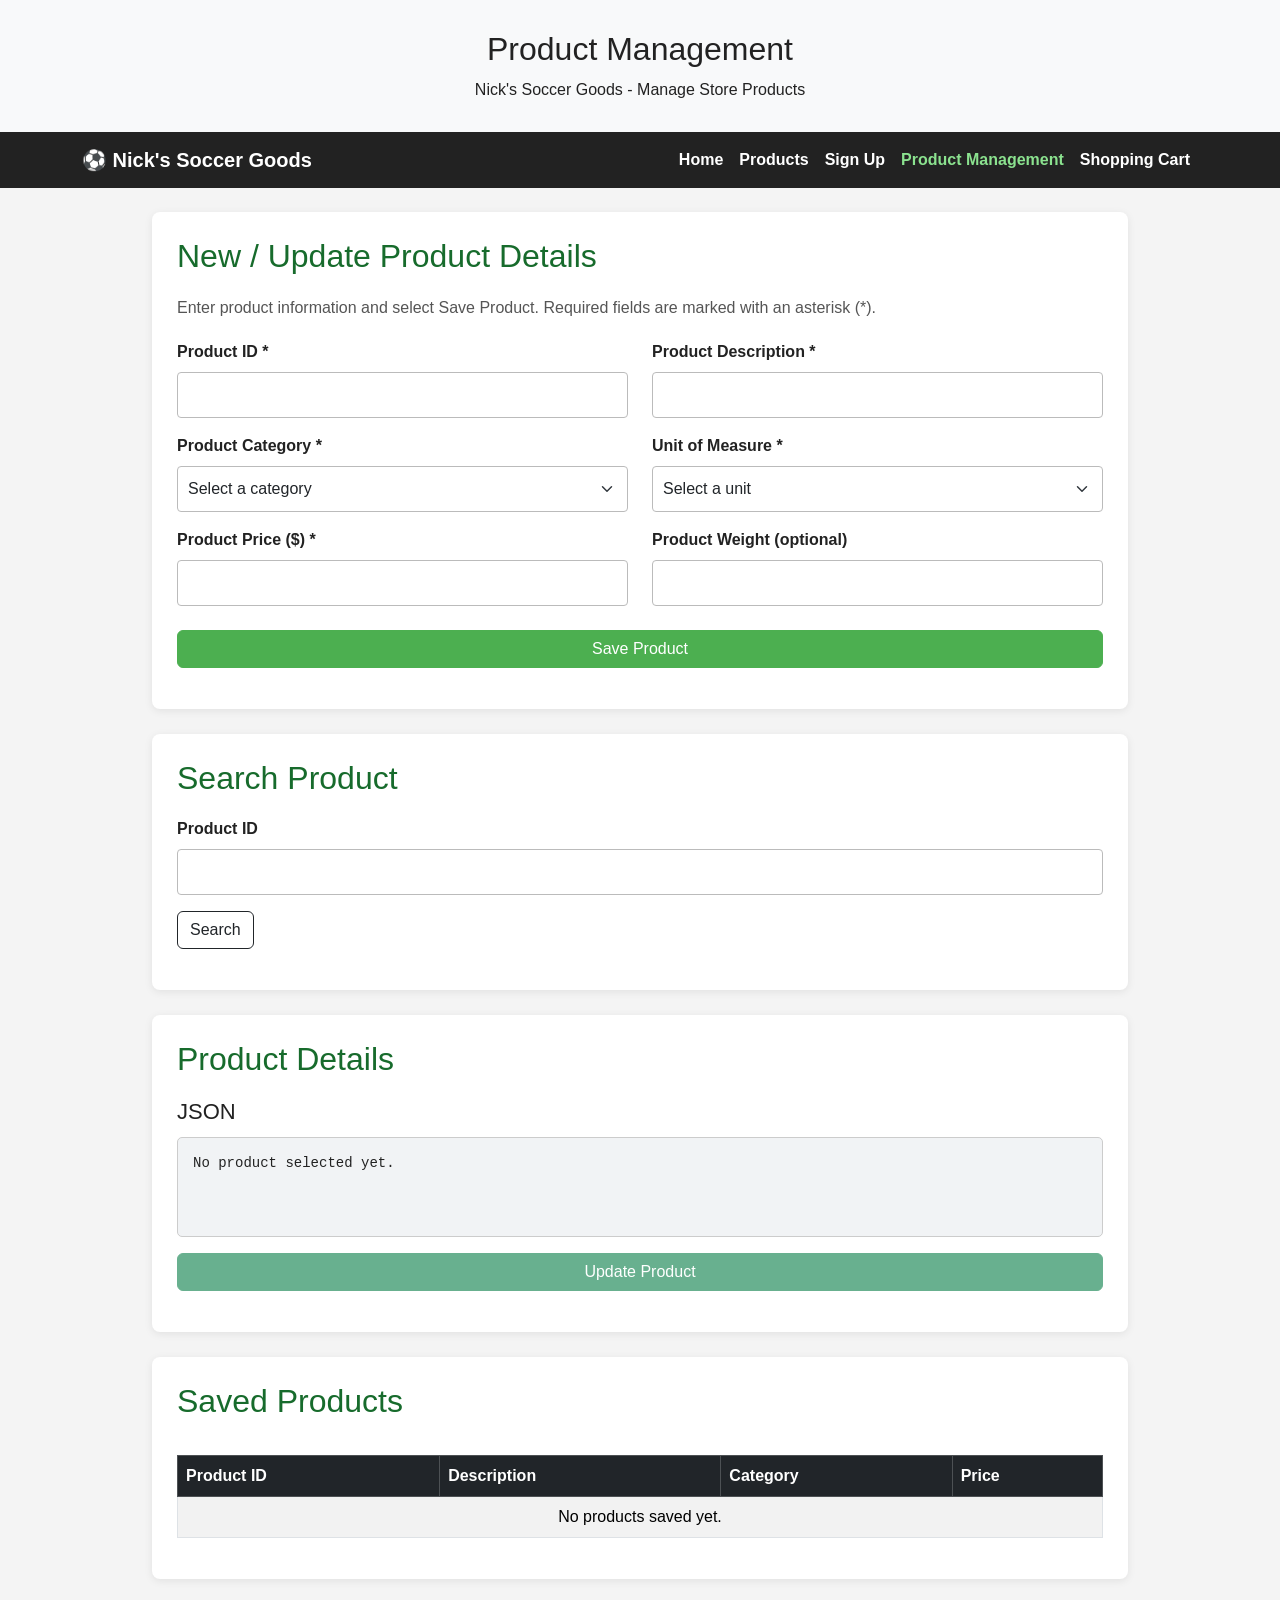
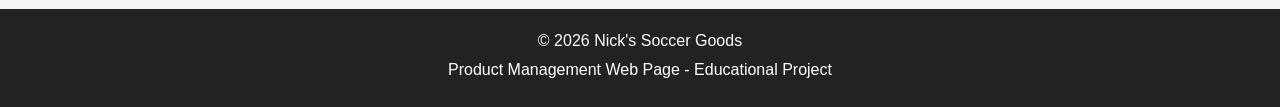
<file: product.html>
<!DOCTYPE html>
<html lang="en">

<head>
    <meta charset="UTF-8">
    <meta name="viewport" content="width=device-width, initial-scale=1.0">

    <title>Product Management - Nick's Soccer Goods</title>

    <!-- TEAM TASK 3: BOOTSTRAP
         Author: Nick Golter
         Contribution: Responsive page layout and styling.
    -->
    <link href="https://cdn.jsdelivr.net/npm/bootstrap@5.3.3/dist/css/bootstrap.min.css"
          rel="stylesheet">

    <!-- TEAM TASK 6: JQUERY
         Author: Aziz Abilkosimov
         Contribution: Product search and dynamic page behavior.
    -->
    <script src="https://code.jquery.com/jquery-3.7.1.min.js"></script>

    <!-- TEAM TASK 2: EXTERNAL CSS
         Author: Nick Golter
         Contribution: Product page presentation and responsive styling.
    -->
    <link rel="stylesheet" href="product.css">
</head>

<body>

    <!-- TEAM TASK 1: HTML STRUCTURE
         Author: Jason Mathew
         Contribution: Page structure, header, navigation, and sections.
    -->
    <header class="page-header">
        <div class="container">
            <h1>Product Management</h1>
            <p>Nick's Soccer Goods - Manage Store Products</p>
        </div>
    </header>

    <nav class="navbar navbar-expand-lg navbar-dark">
        <div class="container">

            <a class="navbar-brand" href="index.html">
                ⚽ Nick's Soccer Goods
            </a>

            <button class="navbar-toggler"
                    type="button"
                    data-bs-toggle="collapse"
                    data-bs-target="#navbarNav"
                    aria-controls="navbarNav"
                    aria-expanded="false"
                    aria-label="Toggle navigation">
                <span class="navbar-toggler-icon"></span>
            </button>

            <div class="collapse navbar-collapse" id="navbarNav">
                <ul class="navbar-nav ms-auto">

                    <li class="nav-item">
                        <a class="nav-link" href="index.html">Home</a>
                    </li>

                    <li class="nav-item">
                        <a class="nav-link" href="index.html#products">Products</a>
                    </li>

                    <li class="nav-item">
                        <a class="nav-link" href="signup.html">Sign Up</a>
                    </li>

                    <li class="nav-item">
                        <a class="nav-link active"
                           href="product.html"
                           aria-current="page">Product Management</a>
                    </li>

                    <li class="nav-item">
                        <a class="nav-link" href="shoppingcart.html">Shopping Cart</a>
                    </li>

                </ul>
            </div>
        </div>
    </nav>

    <main class="container my-4">

        <!-- TEAM TASK 1: PRODUCT FORM STRUCTURE
             Author: Jason Mathew

             TEAM TASK 2: FORM STYLING
             Author: Nick Golter

             TEAM TASK 4: FIELD VALIDATION
             Author: Aziz Abilkosimov
        -->
        <section class="product-section">

            <h2>New / Update Product Details</h2>

            <p class="section-description">
                Enter product information and select Save Product.
                Required fields are marked with an asterisk (*).
            </p>

            <form id="productForm" novalidate>

                <div class="row">

                    <div class="col-md-6 mb-3">
                        <label for="productId" class="form-label">
                            Product ID *
                        </label>

                        <input type="text"
                               class="form-control"
                               id="productId"
                               name="productId"
                               required>

                        <div class="invalid-feedback">
                            Product ID is required.
                        </div>
                    </div>

                    <div class="col-md-6 mb-3">
                        <label for="productDesc" class="form-label">
                            Product Description *
                        </label>

                        <input type="text"
                               class="form-control"
                               id="productDesc"
                               name="productDesc"
                               required>

                        <div class="invalid-feedback">
                            Product description is required.
                        </div>
                    </div>

                    <div class="col-md-6 mb-3">
                        <label for="productCategory" class="form-label">
                            Product Category *
                        </label>

                        <select class="form-select"
                                id="productCategory"
                                name="productCategory"
                                required>

                            <option value="">Select a category</option>
                            <option value="Men's Clothing">Men's Clothing</option>
                            <option value="Women's Clothing">Women's Clothing</option>
                            <option value="Youth Clothing">Youth Clothing</option>
                            <option value="Footwear">Footwear</option>
                            <option value="Equipment">Equipment</option>
                            <option value="Accessories">Accessories</option>

                        </select>

                        <div class="invalid-feedback">
                            Please select a category.
                        </div>
                    </div>

                    <div class="col-md-6 mb-3">
                        <label for="productUOM" class="form-label">
                            Unit of Measure *
                        </label>

                        <select class="form-select"
                                id="productUOM"
                                name="productUOM"
                                required>

                            <option value="">Select a unit</option>
                            <option value="Piece">Piece</option>
                            <option value="Pair">Pair</option>
                            <option value="Set">Set</option>
                            <option value="Dozen">Dozen</option>
                            <option value="Box">Box</option>

                        </select>

                        <div class="invalid-feedback">
                            Please select a unit.
                        </div>
                    </div>

                    <div class="col-md-6 mb-3">
                        <label for="productPrice" class="form-label">
                            Product Price ($) *
                        </label>

                        <input type="number"
                               class="form-control"
                               id="productPrice"
                               name="productPrice"
                               min="0.01"
                               max="999999999"
                               step="0.01"
                               required>

                        <div class="invalid-feedback">
                            Enter a price greater than zero with up to two decimal places.
                        </div>
                    </div>

                    <div class="col-md-6 mb-3">
                        <label for="productWeight" class="form-label">
                            Product Weight (optional)
                        </label>

                        <input type="number"
                               class="form-control"
                               id="productWeight"
                               name="productWeight"
                               min="0"
                               max="999999999"
                               step="any">

                        <div class="invalid-feedback">
                            Weight must be a non-negative number.
                        </div>
                    </div>

                </div>

                <div class="d-grid mt-2">
                    <button type="submit" class="btn btn-success">
                        Save Product
                    </button>
                </div>

                <div id="formMessage"
                     class="mt-3"
                     role="status"
                     aria-live="polite"></div>

            </form>
        </section>

        <!-- TEAM TASK 6: JQUERY PRODUCT SEARCH
             Author: Aziz Abilkosimov
        -->
        <section class="product-section">

            <h2>Search Product</h2>

            <form id="searchForm">

                <div class="mb-3">
                    <label for="searchProductId" class="form-label">
                        Product ID
                    </label>

                    <input type="text"
                           class="form-control"
                           id="searchProductId"
                           required>
                </div>

                <button type="submit" class="btn btn-outline-dark">
                    Search
                </button>

            </form>

            <div id="searchMessage"
                 class="mt-3"
                 role="status"
                 aria-live="polite"></div>

        </section>

        <!-- TEAM TASK 5: JSON PRODUCT DOCUMENT
             Author: Kevin Mathew
        -->
        <section class="product-section">

            <h2>Product Details</h2>

            <h3>JSON</h3>

            <pre id="jsonOutput" class="json-output">No product selected yet.</pre>

            <div class="d-grid mt-3">
                <button type="button"
                        id="updateButton"
                        class="btn btn-success"
                        disabled>
                    Update Product
                </button>
            </div>

            <div id="updateMessage"
                 class="mt-3"
                 role="status"
                 aria-live="polite"></div>

        </section>

        <!-- TEAM TASK 4: SAVED PRODUCTS TABLE
             Author: Aziz Abilkosimov
        -->
        <section class="product-section">

            <h2>Saved Products</h2>

            <div class="table-responsive">

                <table class="table table-striped table-bordered">

                    <thead class="table-dark">
                        <tr>
                            <th>Product ID</th>
                            <th>Description</th>
                            <th>Category</th>
                            <th>Price</th>
                        </tr>
                    </thead>

                    <tbody id="productTableBody">
                        <tr>
                            <td colspan="4" class="text-center">
                                No products saved yet.
                            </td>
                        </tr>
                    </tbody>

                </table>

            </div>
        </section>

    </main>

    <footer class="page-footer">
        <p>&copy; 2026 Nick's Soccer Goods</p>
        <p>Product Management Web Page - Educational Project</p>
    </footer>

    <script src="https://cdn.jsdelivr.net/npm/bootstrap@5.3.3/dist/js/bootstrap.bundle.min.js"></script>

    <!-- TEAM TASK 4: JAVASCRIPT
         Author: Aziz Abilkosimov
         Contribution: Validation, save, search, and update behavior.
    -->
    <script>
        $(document).ready(function () {

            let currentProductId = null;

            // Use the same storage key as shoppingcart.html.
            function getProducts() {
                try {
                    const saved = localStorage.getItem("soccerProducts");
                    const products = saved ? JSON.parse(saved) : {};

                    if (!products ||
                        typeof products !== "object" ||
                        Array.isArray(products)) {
                        return {};
                    }

                    return products;

                } catch (error) {
                    console.error("Error reading products:", error);
                    return {};
                }
            }

            function storeProducts(products) {
                try {
                    localStorage.setItem(
                        "soccerProducts",
                        JSON.stringify(products)
                    );

                    return true;

                } catch (error) {
                    showMessage(
                        "#formMessage",
                        "Products could not be saved in this browser.",
                        "danger"
                    );

                    return false;
                }
            }

            function showMessage(selector, message, type) {
                $(selector)
                    .removeClass("text-success text-danger text-warning")
                    .addClass("text-" + type)
                    .text(message);
            }

            function getProductFromForm() {
                const product = {
                    productId: $("#productId").val().trim(),
                    productDesc: $("#productDesc").val().trim(),
                    productCategory: $("#productCategory").val(),
                    productUOM: $("#productUOM").val(),
                    productPrice: Number(
                        Number($("#productPrice").val()).toFixed(2)
                    )
                };

                const weight = $("#productWeight").val().trim();

                if (weight !== "") {
                    product.productWeight = Number(weight);
                }

                return product;
            }

            function displayProduct(product) {
                $("#jsonOutput").text(
                    JSON.stringify(product, null, 4)
                );
            }

            // Correctly render the saved products table.
            function renderProductTable() {
                const products = getProducts();
                const ids = Object.keys(products);
                const $tableBody = $("#productTableBody");

                $tableBody.empty();

                if (ids.length === 0) {
                    $tableBody.append(
                        $("<tr>").append(
                            $("<td>", {
                                colspan: 4,
                                class: "text-center"
                            }).text("No products saved yet.")
                        )
                    );

                    return;
                }

                ids.sort().forEach(function (id) {
                    const product = products[id];
                    const $row = $("<tr>");

                    $row.append(
                        $("<td>").text(product.productId || id)
                    );

                    $row.append(
                        $("<td>").text(product.productDesc || "")
                    );

                    $row.append(
                        $("<td>").text(product.productCategory || "")
                    );

                    $row.append(
                        $("<td>").text(
                            "$" + Number(product.productPrice).toFixed(2)
                        )
                    );

                    // Fixed: append the row using the correct variable names.
                    tableBody.append(row);
                });
            }

            function validateRequiredText(id) {
                const $field = $("#" + id);
                const valid = $field.val().trim() !== "";

                $field.toggleClass("is-invalid", !valid);

                return valid;
            }

            function validateRequiredSelect(id) {
                const $field = $("#" + id);
                const valid = $field.val() !== "";

                $field.toggleClass("is-invalid", !valid);

                return valid;
            }

            function validatePrice() {
                const $field = $("#productPrice");
                const value = $field.val().trim();
                const price = Number(value);

                const valid =
                    value !== "" &&
                    Number.isFinite(price) &&
                    price > 0 &&
                    price <= 999999999 &&
                    /^\d+(\.\d{1,2})?$/.test(value);

                $field.toggleClass("is-invalid", !valid);

                return valid;
            }

            function validateWeight() {
                const $field = $("#productWeight");
                const value = $field.val().trim();

                const valid =
                    value === "" ||
                    (
                        Number.isFinite(Number(value)) &&
                        Number(value) >= 0 &&
                        Number(value) <= 999999999
                    );

                $field.toggleClass("is-invalid", !valid);

                return valid;
            }

            function validateProductForm() {
                const validId = validateRequiredText("productId");
                const validDescription = validateRequiredText("productDesc");
                const validCategory = validateRequiredSelect("productCategory");
                const validUOM = validateRequiredSelect("productUOM");
                const validPrice = validatePrice();
                const validWeight = validateWeight();

                return validId &&
                    validDescription &&
                    validCategory &&
                    validUOM &&
                    validPrice &&
                    validWeight;
            }

            $("#productForm input, #productForm select").on(
                "input change",
                function () {
                    $(this).removeClass("is-invalid");
                    $("#formMessage").text("");
                }
            );

            // Save a new product or replace an existing product with the same ID.
            $("#productForm").on("submit", function (event) {
                event.preventDefault();

                if (!validateProductForm()) {
                    showMessage(
                        "#formMessage",
                        "Please correct the highlighted fields.",
                        "danger"
                    );

                    return;
                }

                const product = getProductFromForm();
                const products = getProducts();
                const id = product.productId;

                const alreadyExists =
                    Object.prototype.hasOwnProperty.call(products, id);

                products[id] = product;

                if (!storeProducts(products)) {
                    return;
                }

                currentProductId = id;

                displayProduct(product);

                $("#updateButton").prop("disabled", false);

                showMessage(
                    "#formMessage",
                    alreadyExists
                        ? "Product saved. The existing product was replaced."
                        : "Product saved successfully.",
                    "success"
                );

                $("#updateMessage").text("");

                renderProductTable();
            });

            // Search for a product using its exact ID.
            $("#searchForm").on("submit", function (event) {
                event.preventDefault();

                const id = $("#searchProductId").val().trim();
                const products = getProducts();

                if (id === "") {
                    showMessage(
                        "#searchMessage",
                        "Enter a Product ID.",
                        "danger"
                    );

                    return;
                }

                if (!Object.prototype.hasOwnProperty.call(products, id)) {
                    currentProductId = null;

                    $("#updateButton").prop("disabled", true);

                    showMessage(
                        "#searchMessage",
                        "No product found with that ID.",
                        "danger"
                    );

                    $("#updateMessage").text("");

                    return;
                }

                const product = products[id];

                $("#productId").val(product.productId);
                $("#productDesc").val(product.productDesc);
                $("#productCategory").val(product.productCategory);
                $("#productUOM").val(product.productUOM);

                $("#productPrice").val(
                    Number(product.productPrice).toFixed(2)
                );

                $("#productWeight").val(
                    product.productWeight === undefined
                        ? ""
                        : product.productWeight
                );

                $("#productForm .is-invalid").removeClass("is-invalid");

                currentProductId = id;

                displayProduct(product);

                $("#updateButton").prop("disabled", false);

                showMessage(
                    "#searchMessage",
                    "Product found. Edit the details and select Update Product.",
                    "success"
                );

                $("#formMessage").text("");
                $("#updateMessage").text("");
            });

            // Update an existing product.
            $("#updateButton").on("click", function () {
                if (currentProductId === null) {
                    showMessage(
                        "#updateMessage",
                        "Search for a saved product before updating.",
                        "danger"
                    );

                    return;
                }

                if (!validateProductForm()) {
                    showMessage(
                        "#updateMessage",
                        "Correct the highlighted fields before updating.",
                        "danger"
                    );

                    return;
                }

                const product = getProductFromForm();
                const products = getProducts();

                if (!Object.prototype.hasOwnProperty.call(
                    products,
                    currentProductId
                )) {
                    showMessage(
                        "#updateMessage",
                        "The original product could not be found. Search again.",
                        "danger"
                    );

                    return;
                }

                const newId = product.productId;

                if (
                    newId !== currentProductId &&
                    Object.prototype.hasOwnProperty.call(products, newId)
                ) {
                    showMessage(
                        "#updateMessage",
                        "That Product ID already belongs to another product.",
                        "danger"
                    );

                    return;
                }

                delete products[currentProductId];

                products[newId] = product;

                if (!storeProducts(products)) {
                    return;
                }

                currentProductId = newId;

                $("#searchProductId").val(newId);

                displayProduct(product);
                renderProductTable();

                showMessage(
                    "#updateMessage",
                    "Product updated successfully.",
                    "success"
                );

                showMessage(
                    "#formMessage",
                    "The product changes have been saved.",
                    "success"
                );
            });

            // Display products already saved in this browser.
            renderProductTable();
        });
    </script>

</body>
</html>
</file>
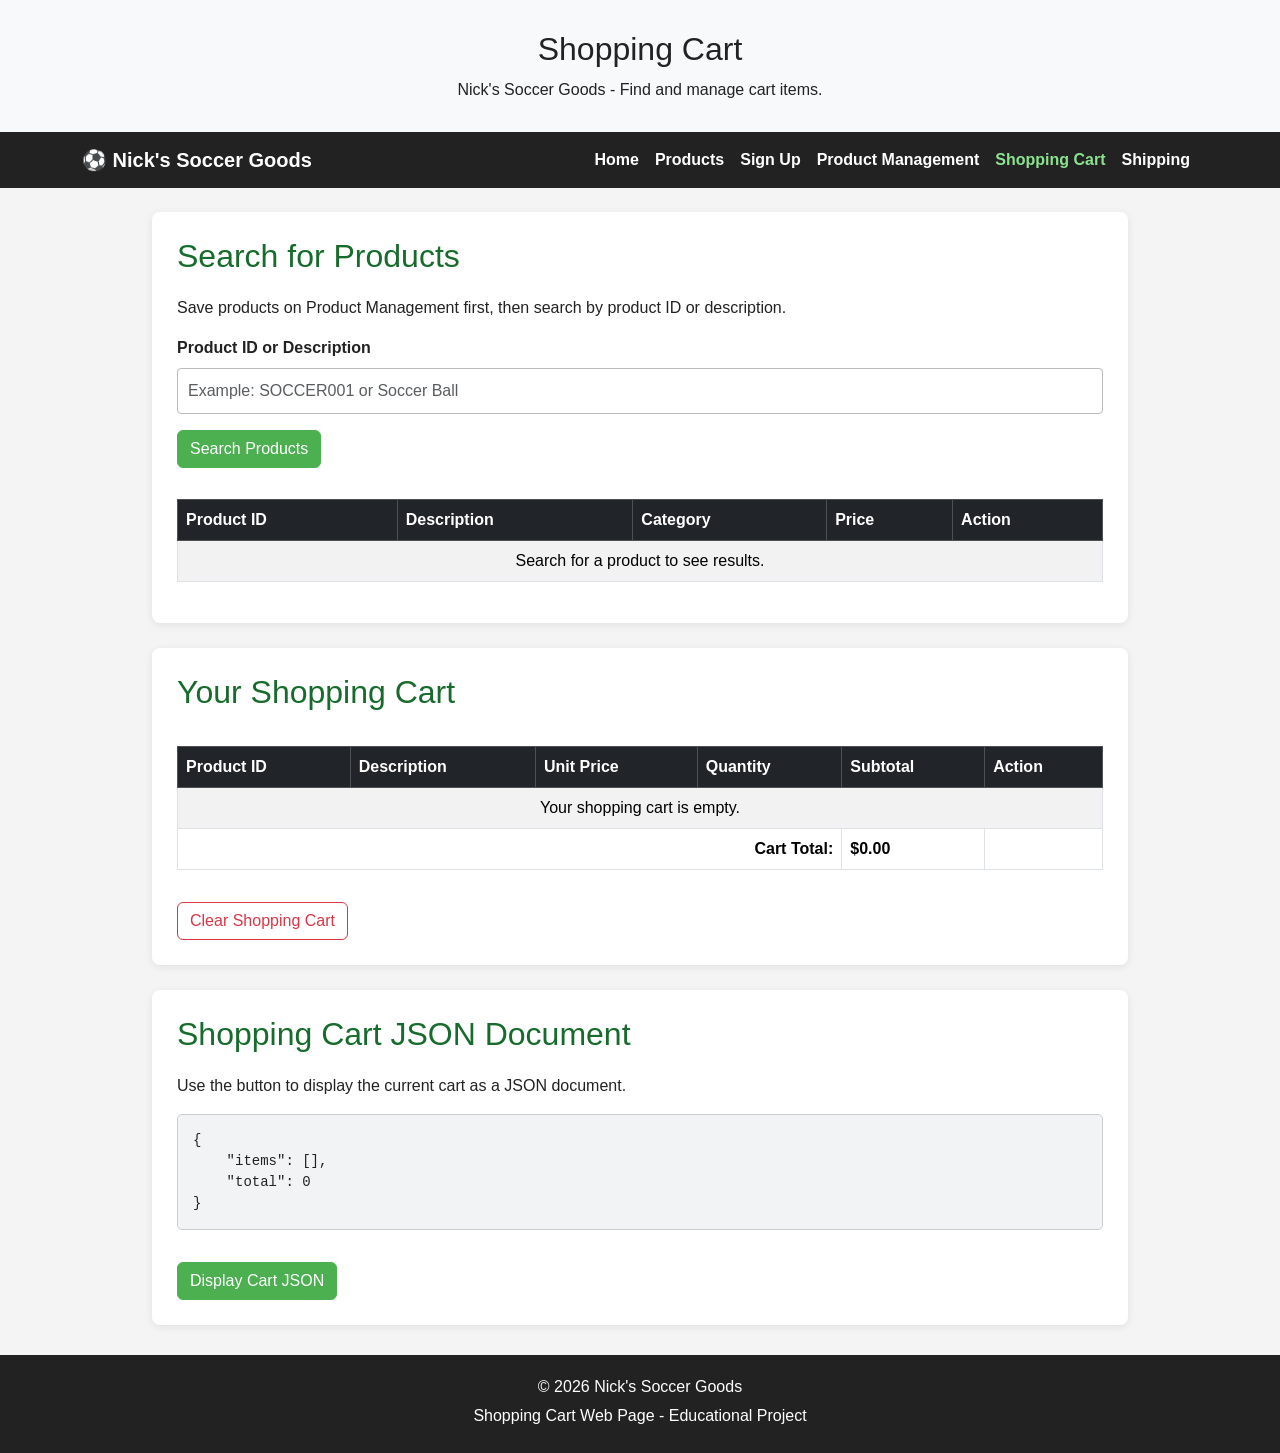
<file: shoppingcart.html>
<!DOCTYPE html>
<html lang="en">
<head>
   <meta charset="UTF-8">
   <meta name="viewport" content="width=device-width, initial-scale=1.0">
   <title>Shopping Cart - Nick's Soccer Goods</title>


   <!-- TEAM TASK 1: HTML STRUCTURE AND NAVIGATION
        Author: Jason Mathew
   -->


   <!-- TEAM TASK 2 AND 3: CSS AND BOOTSTRAP
        Author: Nick Golter
   -->
   <link href="https://cdn.jsdelivr.net/npm/bootstrap@5.3.3/dist/css/bootstrap.min.css"
         rel="stylesheet">
   <link rel="stylesheet" href="product.css">


   <!-- TEAM TASK 6: JQUERY PRODUCT SEARCH
        Author: Aziz Abilkosimov
   -->
   <script src="https://code.jquery.com/jquery-3.7.1.min.js"></script>


   <style>
       .cart-section {
           background: white;
           padding: 25px;
           margin-bottom: 25px;
           border-radius: 8px;
           box-shadow: 0 2px 8px rgba(0, 0, 0, 0.08);
       }


       .cart-section h2 {
           color: #176b2c;
           margin-bottom: 20px;
       }


       .cart-json {
           background: #f1f3f5;
           border: 1px solid #ccc;
           border-radius: 5px;
           padding: 15px;
           white-space: pre-wrap;
           overflow-wrap: anywhere;
           font-family: Consolas, "Courier New", monospace;
           font-size: 14px;
           min-height: 80px;
       }


       @media (max-width: 700px) {
           .cart-section {
               padding: 18px;
           }
       }
   </style>
</head>


<body>


   <!-- TEAM TASK 1: PAGE HEADER
        Author: Jason Mathew
   -->
   <header class="page-header">
       <div class="container">
           <h1>Shopping Cart</h1>
           <p>Nick's Soccer Goods - Find and manage cart items.</p>
       </div>
   </header>


   <nav class="navbar navbar-expand-lg navbar-dark">
       <div class="container">
           <a class="navbar-brand" href="index.html">⚽ Nick's Soccer Goods</a>


           <button class="navbar-toggler" type="button"
                   data-bs-toggle="collapse"
                   data-bs-target="#navbarNav"
                   aria-controls="navbarNav"
                   aria-expanded="false"
                   aria-label="Toggle navigation">
               <span class="navbar-toggler-icon"></span>
           </button>


           <div class="collapse navbar-collapse" id="navbarNav">
               <ul class="navbar-nav ms-auto">
                   <li class="nav-item">
                       <a class="nav-link" href="index.html">Home</a>
                   </li>
                   <li class="nav-item">
                       <a class="nav-link" href="index.html#products">Products</a>
                   </li>
                   <li class="nav-item">
                       <a class="nav-link" href="signup.html">Sign Up</a>
                   </li>
                   <li class="nav-item">
                       <a class="nav-link" href="product.html">Product Management</a>
                   </li>
                   <li class="nav-item">
                       <a class="nav-link active" href="shoppingcart.html"
                          aria-current="page">Shopping Cart</a>
                   </li>
                   <!-- L9 ASSIGNMENT: SHIPPING PAGE NAVIGATION -->
                   <li class="nav-item">
                       <a class="nav-link" href="shipping.html">
                           Shipping
                       </a>
                   </li>
               </ul>
           </div>
       </div>
   </nav>


   <main class="container my-4">


       <!-- TEAM TASK 1 AND 6: PRODUCT SEARCH
            Authors: Jason Mathew and Aziz Abilkosimov
       -->
       <section class="cart-section">
           <h2>Search for Products</h2>
           <p>Save products on Product Management first, then search by product ID or description.</p>


           <form id="searchForm">
               <div class="mb-3">
                   <label for="searchTerm" class="form-label">
                       Product ID or Description
                   </label>
                   <input type="text"
                          class="form-control"
                          id="searchTerm"
                          placeholder="Example: SOCCER001 or Soccer Ball"
                          required>
               </div>


               <button type="submit" class="btn btn-success">
                   Search Products
               </button>
           </form>


           <div id="searchMessage"
                class="mt-3"
                role="status"
                aria-live="polite"></div>


           <div class="table-responsive mt-3">
               <table class="table table-striped table-bordered align-middle">
                   <thead class="table-dark">
                       <tr>
                           <th>Product ID</th>
                           <th>Description</th>
                           <th>Category</th>
                           <th>Price</th>
                           <th>Action</th>
                       </tr>
                   </thead>


                   <tbody id="searchResults">
                       <tr>
                           <td colspan="5" class="text-center">
                               Search for a product to see results.
                           </td>
                       </tr>
                   </tbody>
               </table>
           </div>
       </section>


       <!-- TEAM TASK 1 AND 4: SHOPPING CART
            Authors: Jason Mathew and Aziz Abilkosimov
       -->
       <section class="cart-section">
           <h2>Your Shopping Cart</h2>


           <div class="table-responsive">
               <table class="table table-striped table-bordered align-middle">
                   <thead class="table-dark">
                       <tr>
                           <th>Product ID</th>
                           <th>Description</th>
                           <th>Unit Price</th>
                           <th>Quantity</th>
                           <th>Subtotal</th>
                           <th>Action</th>
                       </tr>
                   </thead>


                   <tbody id="cartTableBody">
                       <tr>
                           <td colspan="6" class="text-center">
                               Your shopping cart is empty.
                           </td>
                       </tr>
                   </tbody>


                   <tfoot>
                       <tr>
                           <th colspan="4" class="text-end">Cart Total:</th>
                           <th id="cartTotal">$0.00</th>
                           <th></th>
                       </tr>
                   </tfoot>
               </table>
           </div>


           <div id="cartMessage"
                class="mt-3"
                role="status"
                aria-live="polite"></div>


           <button type="button"
                   id="clearCartButton"
                   class="btn btn-outline-danger">
               Clear Shopping Cart
           </button>
       </section>


       <!-- TEAM TASK 5: JSON SHOPPING CART DOCUMENT
            Author: Kevin Mathew
       -->
       <section class="cart-section">
           <h2>Shopping Cart JSON Document</h2>
           <p>Use the button to display the current cart as a JSON document.</p>


           <pre id="cartJsonOutput" class="cart-json">{
   "items": [],
   "total": 0
}</pre>


           <button type="button"
                   id="refreshJsonButton"
                   class="btn btn-success mt-3">
               Display Cart JSON
           </button>
       </section>


       <!-- TEAM TASK 7: AJAX TRANSPORT
            Author: Aziz Abilkosimov
            The Node.js REST API will be integrated in a later assignment.
       -->


   </main>


   <footer class="page-footer">
       <p>&copy; 2026 Nick's Soccer Goods</p>
       <p>Shopping Cart Web Page - Educational Project</p>
   </footer>


   <script src="https://cdn.jsdelivr.net/npm/bootstrap@5.3.3/dist/js/bootstrap.bundle.min.js"></script>


   <!-- TEAM TASK 4, 5 AND 6: JAVASCRIPT, JSON AND JQUERY
        Authors: Aziz Abilkosimov and Kevin Mathew
   -->
   <script>
       $(document).ready(function () {


           // Read products saved by the Product Management page.
           function getProducts() {
               try {
                   const saved = localStorage.getItem("soccerProducts");
                   const products = saved ? JSON.parse(saved) : {};


                   if (!products || typeof products !== "object") {
                       return {};
                   }


                   // Support an array of products if one is saved.
                   if (Array.isArray(products)) {
                       const converted = {};


                       products.forEach(function (product) {
                           if (product && product.productId) {
                               converted[String(product.productId)] = product;
                           }
                       });


                       return converted;
                   }


                   return products;
               } catch (error) {
                   console.error("Could not read saved products:", error);
                   return {};
               }
           }


           // Read the saved shopping cart.
           function getCart() {
               try {
                   const saved = localStorage.getItem("soccerCart");
                   const cart = saved ? JSON.parse(saved) : {};


                   return cart &&
                          typeof cart === "object" &&
                          !Array.isArray(cart)
                       ? cart
                       : {};
               } catch (error) {
                   console.error("Could not read shopping cart:", error);
                   return {};
               }
           }


           // Save the shopping cart.
           function saveCart(cart) {
               try {
                   localStorage.setItem("soccerCart", JSON.stringify(cart));
                   return true;
               } catch (error) {
                   showMessage(
                       "#cartMessage",
                       "Could not save the cart in this browser.",
                       "danger"
                   );
                   console.error("Could not save cart:", error);
                   return false;
               }
           }


           // Display a message to the user.
           function showMessage(selector, message, type) {
               $(selector)
                   .removeClass("text-success text-danger text-warning")
                   .addClass("text-" + type)
                   .text(message);
           }


           // Format a number as a dollar amount.
           function formatPrice(value) {
               return "$" + Number(value).toFixed(2);
           }


           // Get a product ID from the product or its object key.
           function getProductId(product, key) {
               return String(product.productId || key || "");
           }


           // Search for products by ID or description.
           $("#searchForm").on("submit", function (event) {
               event.preventDefault();


               const term = $("#searchTerm").val().trim().toLowerCase();
               const products = getProducts();
               const $results = $("#searchResults");


               $results.empty();
               $("#searchMessage").text("");


               if (!term) {
                   showMessage(
                       "#searchMessage",
                       "Enter a product ID or description.",
                       "danger"
                   );
                   return;
               }


               const matches = Object.entries(products).filter(function (entry) {
                   const key = entry[0];
                   const product = entry[1];


                   if (!product || typeof product !== "object") {
                       return false;
                   }


                   const id = getProductId(product, key).toLowerCase();
                   const description = String(
                       product.productDesc || ""
                   ).toLowerCase();


                   return id.includes(term) || description.includes(term);
               });


               if (matches.length === 0) {
                   $results.append(
                       $("<tr>").append(
                           $("<td>", {
                               colspan: 5,
                               class: "text-center"
                           }).text("No matching products found.")
                       )
                   );


                   showMessage(
                       "#searchMessage",
                       "No matching products found. Check Product Management to confirm the product is saved.",
                       "warning"
                   );
                   return;
               }


               matches.forEach(function (entry) {
                   const key = entry[0];
                   const product = entry[1];
                   const id = getProductId(product, key);
                   const price = Number(product.productPrice);


                   // FIXED: use $row consistently.
                   const $row = $("<tr>");


                   row.append(("<td>").text(id));
                   $row.append(
                       $("<td>").text(product.productDesc || "")
                   );
                   $row.append(
                       $("<td>").text(product.productCategory || "")
                   );
                   $row.append(
                       $("<td>").text(
                           Number.isFinite(price) && price >= 0
                               ? formatPrice(price)
                               : "Invalid price"
                       )
                   );


                   const $button = $("<button>", {
                       type: "button",
                       class: "btn btn-success btn-sm add-to-cart"
                   })
                       .text("Add to Cart")
                       .attr("data-product-id", key);


                   $row.append(
                       ("<td>").append(button)
                   );


                   // FIXED: append $row to $results.
                   results.append(row);
               });


               showMessage(
                   "#searchMessage",
                   matches.length + " matching product(s) found.",
                   "success"
               );
           });


           // Add a product to the shopping cart.
           $("#searchResults").on("click", ".add-to-cart", function () {
               const id = String($(this).attr("data-product-id"));
               const products = getProducts();
               const cart = getCart();


               // Look up the product using its saved object key.
               if (!Object.prototype.hasOwnProperty.call(products, id)) {
                   showMessage(
                       "#cartMessage",
                       "Product not found. Search again.",
                       "danger"
                   );
                   return;
               }


               const product = products[id];
               const price = Number(product.productPrice);


               if (!Number.isFinite(price) || price < 0) {
                   showMessage(
                       "#cartMessage",
                       "This product has an invalid price.",
                       "danger"
                   );
                   return;
               }


               cart[id] = Number(cart[id] || 0) + 1;


               if (!saveCart(cart)) {
                   return;
               }


               renderCart();


               showMessage(
                   "#cartMessage",
                   (product.productDesc || id) + " added to your cart.",
                   "success"
               );
           });


           // Render the shopping cart table and calculate totals.
           function renderCart() {
               const products = getProducts();
               const cart = getCart();
               const $tableBody = $("#cartTableBody");


               $tableBody.empty();


               let total = 0;
               const validCart = {};


               Object.keys(cart).forEach(function (id) {
                   const quantity = Number(cart[id]);
                   const product = products[id];


                   if (!product ||
                       !Number.isInteger(quantity) ||
                       quantity <= 0) {
                       return;
                   }


                   const price = Number(product.productPrice);


                   if (!Number.isFinite(price) || price < 0) {
                       return;
                   }


                   validCart[id] = quantity;


                   const subtotal = Number(
                       (price * quantity).toFixed(2)
                   );


                   total += subtotal;


                   // FIXED: use $row consistently throughout.
                   const $row = $("<tr>");


                   $row.append(
                       $("<td>").text(getProductId(product, id))
                   );
                   $row.append(
                       $("<td>").text(product.productDesc || "")
                   );
                   $row.append(
                       $("<td>").text(formatPrice(price))
                   );


                   const $quantityInput = $("<input>", {
                       type: "number",
                       min: "1",
                       step: "1",
                       class: "form-control form-control-sm cart-quantity",
                       value: quantity,
                       "aria-label": "Quantity for " +
                           (product.productDesc || id)
                   }).attr("data-product-id", id);


                   $row.append(
                       ("<td>").append(quantityInput)
                   );
                   $row.append(
                       $("<td>").text(formatPrice(subtotal))
                   );


                   const $removeButton = $("<button>", {
                       type: "button",
                       class: "btn btn-outline-danger btn-sm remove-from-cart"
                   })
                       .text("Remove")
                       .attr("data-product-id", id);


                   $row.append(
                       ("<td>").append(removeButton)
                   );


                   // FIXED: append $row to $tableBody.
                   tableBody.append(row);
               });


               // Remove invalid or outdated cart entries.
               if (JSON.stringify(validCart) !== JSON.stringify(cart)) {
                   saveCart(validCart);
               }


               if (Object.keys(validCart).length === 0) {
                   $tableBody.append(
                       $("<tr>").append(
                           $("<td>", {
                               colspan: 6,
                               class: "text-center"
                           }).text("Your shopping cart is empty.")
                       )
                   );
               }


               total = Number(total.toFixed(2));


               $("#cartTotal").text(formatPrice(total));


               renderCartJson(products, validCart, total);
           }


           // Update quantity when it changes.
           $("#cartTableBody").on(
               "change",
               ".cart-quantity",
               function () {
                   const id = String($(this).attr("data-product-id"));
                   const quantity = Number($(this).val());
                   const cart = getCart();


                   if (!Number.isInteger(quantity) || quantity < 1) {
                       showMessage(
                           "#cartMessage",
                           "Quantity must be a whole number of at least 1.",
                           "danger"
                       );
                       renderCart();
                       return;
                   }


                   cart[id] = quantity;


                   if (saveCart(cart)) {
                       renderCart();


                       showMessage(
                           "#cartMessage",
                           "Quantity updated.",
                           "success"
                       );
                   }
               }
           );


           // Remove an item from the cart.
           $("#cartTableBody").on(
               "click",
               ".remove-from-cart",
               function () {
                   const id = String($(this).attr("data-product-id"));
                   const cart = getCart();


                   delete cart[id];


                   if (saveCart(cart)) {
                       renderCart();


                       showMessage(
                           "#cartMessage",
                           "Product removed from your cart.",
                           "success"
                       );
                   }
               }
           );


           // Build the JSON shopping cart document.
           function renderCartJson(products, cart, total) {
               const items = [];


               Object.keys(cart).forEach(function (id) {
                   const product = products[id];


                   if (!product) {
                       return;
                   }


                   const quantity = Number(cart[id]);
                   const price = Number(product.productPrice);


                   items.push({
                       productId: getProductId(product, id),
                       productDesc: product.productDesc || "",
                       productCategory: product.productCategory || "",
                       productUOM: product.productUOM || "",
                       productPrice: price,
                       quantity: quantity,
                       subtotal: Number(
                           (price * quantity).toFixed(2)
                       )
                   });
               });


               const cartDocument = {
                   items: items,
                   total: Number(total.toFixed(2))
               };


               $("#cartJsonOutput").text(
                   JSON.stringify(cartDocument, null, 4)
               );
           }


           // Clear all items from the cart.
           $("#clearCartButton").on("click", function () {
               if (saveCart({})) {
                   renderCart();


                   showMessage(
                       "#cartMessage",
                       "Your shopping cart has been cleared.",
                       "success"
                   );
               }
           });


           // Refresh the JSON document.
           $("#refreshJsonButton").on("click", function () {
               renderCart();


               showMessage(
                   "#cartMessage",
                   "Shopping Cart JSON document displayed.",
                   "success"
               );
           });


           // Display any cart items already saved in the browser.
           renderCart();


       });
   </script>


</body>
</html>
</file>
<file: product.css>
/* =========================================
   PRODUCT MANAGEMENT ASSIGNMENT
   Nick's Soccer Goods
   ========================================= */

/*
   TEAM TASK 2: CSS PAGE STYLE AND COSMETICS
   Author: Nick Golter
   Contribution: Page layout, colors, spacing, typography,
   buttons, forms, and mobile responsiveness.
*/

body {
    font-family: Arial, sans-serif;
    margin: 0;
    background-color: #f4f4f4;
    color: #222;
}

/* HEADER */
.page-header {
    background-color: #f8f9fa;
    color: #222;
    text-align: center;
    padding: 30px 15px;
}

.page-header h1 {
    margin-bottom: 10px;
    font-size: 32px;
}

.page-header p {
    margin-bottom: 0;
}

/* NAVIGATION */
.navbar {
    background-color: #222 !important;
}

.navbar-brand {
    font-weight: bold;
}

.navbar .nav-link {
    color: white !important;
    font-weight: bold;
}

.navbar .nav-link:hover,
.navbar .nav-link.active {
    color: #8be28f !important;
}

/* MAIN CONTENT */
main.container {
    max-width: 1000px;
}

/* PRODUCT SECTIONS */
.product-section {
    background-color: white;
    padding: 25px;
    margin-bottom: 25px;
    border-radius: 8px;
    box-shadow: 0 2px 8px rgba(0, 0, 0, 0.08);
}

.product-section h2 {
    color: #176b2c;
    margin-bottom: 20px;
}

.product-section h3 {
    font-size: 22px;
    margin-top: 20px;
    margin-bottom: 12px;
}

.section-description {
    color: #555;
    margin-bottom: 20px;
}

/* FORM LABELS */
.form-label {
    font-weight: bold;
}

/* FORM INPUTS */
.form-control,
.form-select {
    border: 1px solid #bbb;
    border-radius: 4px;
    padding: 10px;
}

.form-control:focus,
.form-select:focus {
    border-color: #176b2c;
    box-shadow: 0 0 0 0.2rem rgba(23, 107, 44, 0.15);
}

/* BUTTONS */
.btn-success {
    background-color: #4caf50;
    border-color: #4caf50;
}

.btn-success:hover {
    background-color: #388e3c;
    border-color: #388e3c;
}

/* JSON OUTPUT */
.json-output {
    background-color: #f1f3f5;
    border: 1px solid #ccc;
    border-radius: 5px;
    padding: 15px;
    min-height: 100px;
    white-space: pre-wrap;
    overflow-wrap: anywhere;
    font-family: Consolas, "Courier New", monospace;
    font-size: 14px;
    color: #222;
}

/* STATUS MESSAGES */
#formMessage,
#searchMessage,
#updateMessage {
    font-weight: bold;
}

/* PRODUCT TABLE */
.table {
    margin-top: 15px;
    vertical-align: middle;
}

.table th {
    white-space: nowrap;
}

/* FOOTER */
.page-footer {
    background-color: #222;
    color: white;
    text-align: center;
    padding: 20px;
    margin-top: 30px;
}

.page-footer p {
    margin-bottom: 5px;
}

/* MOBILE RESPONSIVENESS */
@media (max-width: 700px) {
    .page-header {
        padding: 25px 15px;
    }

    .page-header h1 {
        font-size: 26px;
    }

    .product-section {
        padding: 18px;
    }

    .product-section h2 {
        font-size: 23px;
    }

    .json-output {
        font-size: 12px;
    }
}
</file>
